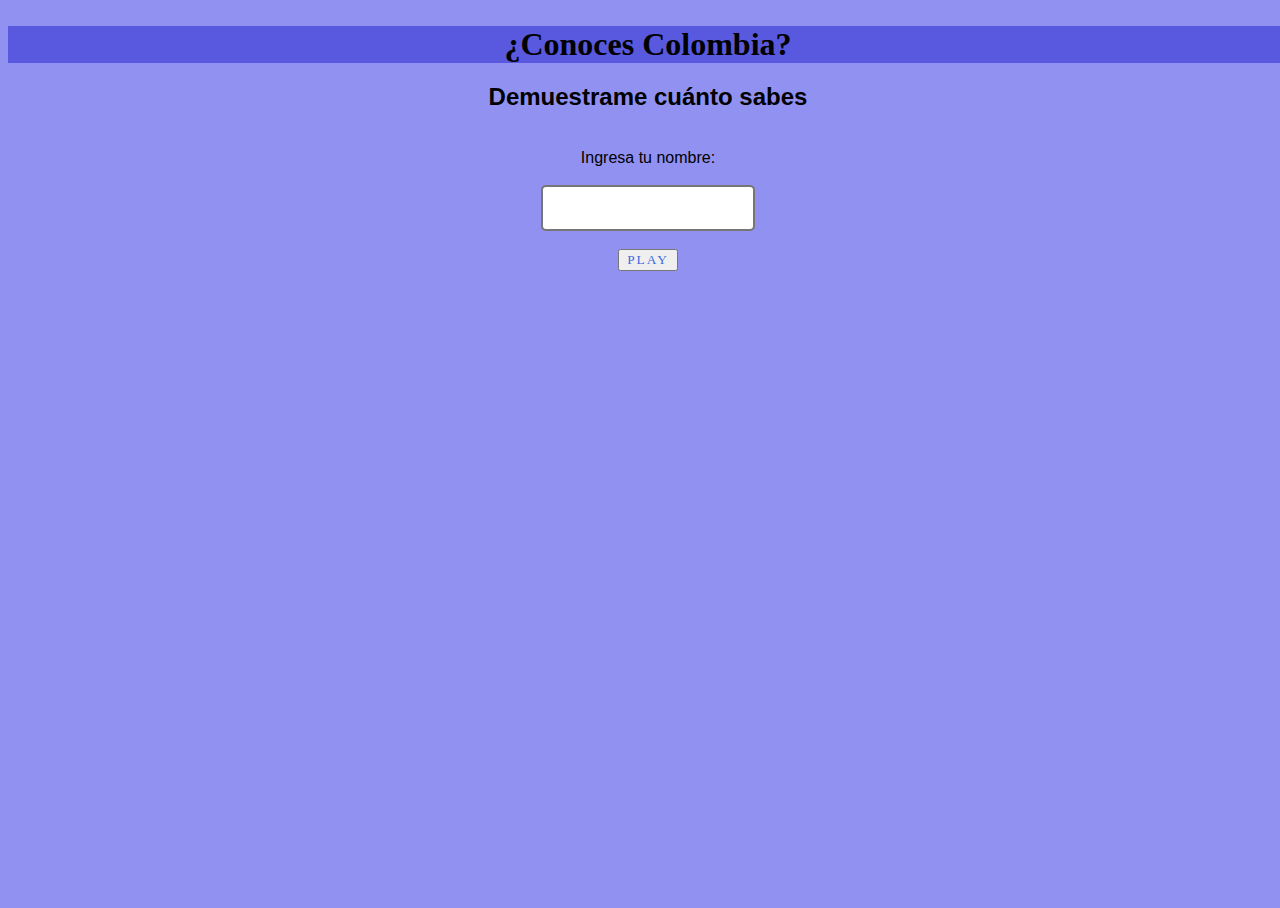
<file: index.html>
<!DOCTYPE html>
<html lang="en">

<head>
  <meta charset="UTF-8">
  <meta http-equiv="X-UA-Compatible" content="IE=edge">
  <meta name="viewport" content="width=device-width, initial-scale=1.0">
  <title>Trivia Colombia es...</title>
  <link rel="stylesheet" href="./assets/css/style.css">
</head>
<br>

  <div class="section2">
    <h1>¿Conoces Colombia?</h1>
        
    <h2>Demuestrame cuánto sabes</h2>

    <br>

    <label class="textname" for="name">Ingresa tu nombre:</label> <br></br>
    <input id="name" type="text">
    </form>
    <br></br>
    <button onclick="initial()" class="play"> <a  id='pagelink'class="link" href="page2.html">PLAY</a> </button>
  </div>

  

<script src="./assets/js/main.js"></script>
</body>

</html>
</file>
<file: assets/css/style.css>
html, body {
    height: 100%;
    width: 100%;
    
    font-family:Optima, sans-serif;
    padding: 0;
    background-color: rgb(145, 145, 241);
    
  }
  
  h1{
    text-align:center;
    margin:0;
    background-color: rgb(89, 89, 223);
    font-family:Bradley Hand, cursive;
    }
  
  h2{
   text-align:center;
    }
  
  #answer1{
    margin-top:10px;
  }
  .section1{
    align-items: center;
    justify-content: center;
    text-align: center;
  }
  
  #choice1{
    margin-top:10px;
  }
  .section2{
    align-items: center;
    justify-content: center;
    text-align: center;
  }
  .image {
    height: 40%;
    width: 40%;
  }
  
  #button{
    opacity: 0%;
  }
  
  #button1{
    opacity: 0%;
  }
  
  .container{
    width:100%;
    max-width: 1000px;
    height:400px;
    display:flex;
    flex-wrap:wrap;
    justify-content:center;
    margin:auto;  
    margin-bottom:70px;
  }
  
  .container .card{
    width:1800px;
    height:450px;
    border-radius: 20px;
    box-shadow:2px 2px 4px 2px #102d84;
    overflow:hidden;
    margin:20px;
    text-align: center;
    margin-bottom:20px;
    background-color: white;
  }
  
  .container .card img{
    width:500px;
    height:280px;
  }
  form{
    margin-top:20px;
  }
  
  p{
    color: #bb3a3a;
    
  }
  
  a.init{
    text-decoration: none;
    font-size:20px;
    font-family:Optima, sans-serif ;
    color: black;
    
  }
  .inicio{
    align-content: center;
    text-align:center;
    padding-top: 1rem;
    padding-bottom: 1rem;
    
  }
  
  
  /*index*/
  a.link{
    text-decoration: none;
    font-family: Luminari, fantasy;
    color: royalblue;
    letter-spacing:2px;
    
  }
  #name{
    background-color: white;
    border-style:solid ;
    height: 40px;
    border-radius: 5px;
    font-size:15px ;
    padding-left: 9px;
    
  }
  
  label, textname{
    font-family:'Lucida Sans', 'Lucida Sans Regular', 'Lucida Grande', 'Lucida Sans Unicode', Geneva, Verdana, sans-serif;
  } 
  
  .play{
    width: 60px;
  }
</file>
